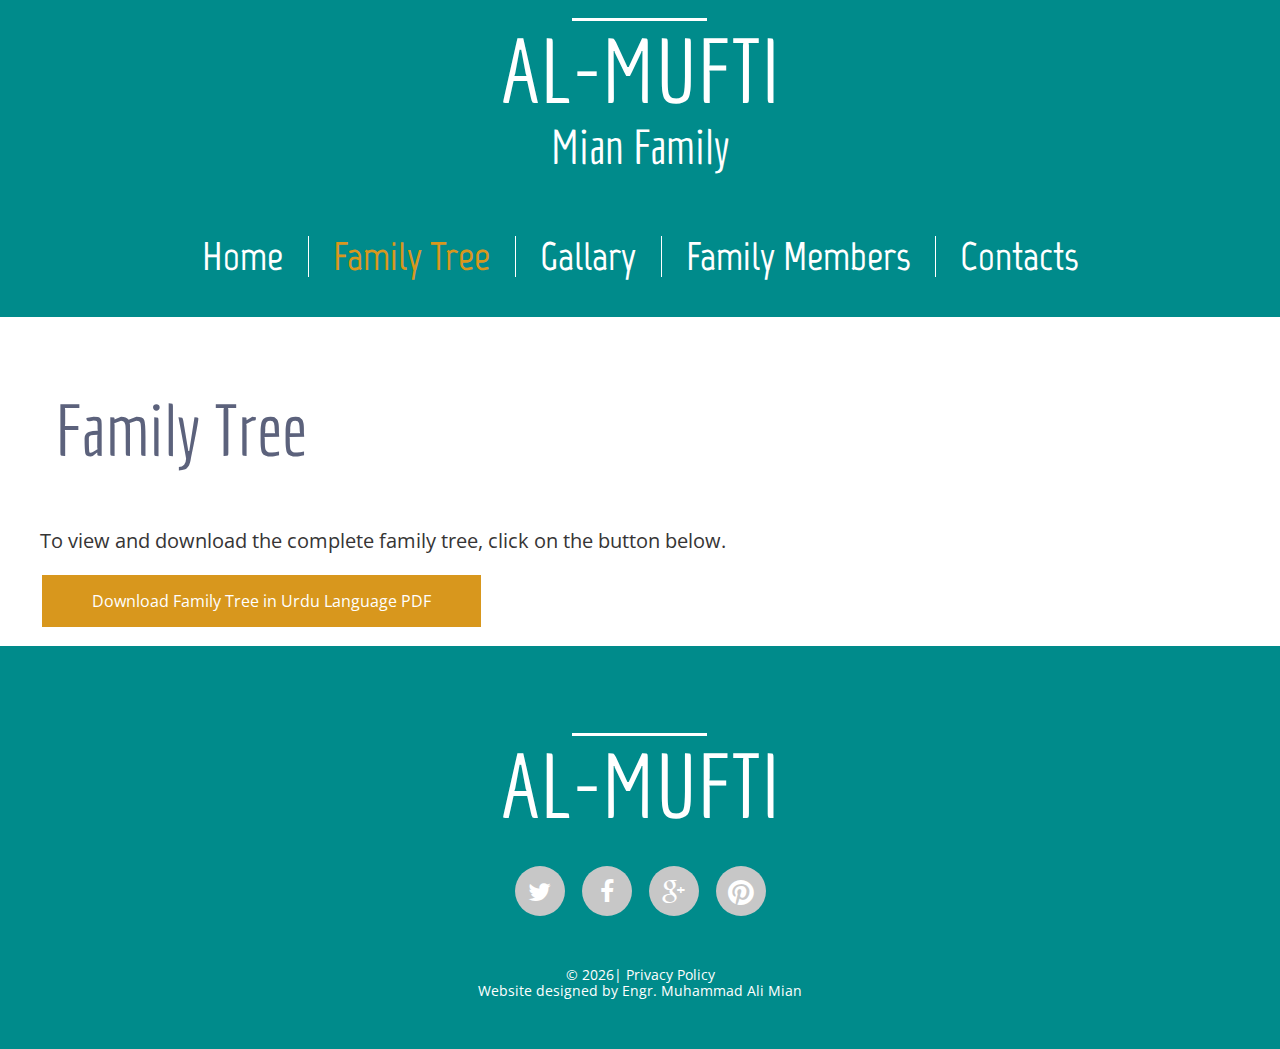
<file: about.html>
<!DOCTYPE html>
<html lang="en">
<head>
<title>Family Tree</title>
<meta charset="utf-8">
<meta name = "format-detection" content = "telephone=no" />
<link rel="icon" href="images/favicon.ico">
<link rel="shortcut icon" href="images/favicon.ico" />
<link rel="stylesheet" href="css/style.css">
<script src="js/jquery.js"></script>
<script src="js/jquery-migrate-1.1.1.js"></script>
<script src="js/jquery.easing.1.3.js"></script>
<script src="js/script.js"></script> 
<script src="js/superfish.js"></script>
<script src="js/jquery.equalheights.js"></script>
<script src="js/jquery.mobilemenu.js"></script>
<script src="js/tmStickUp.js"></script>
<script src="js/jquery.ui.totop.js"></script>
<script>
 $(window).load(function(){
  $().UItoTop({ easingType: 'easeOutQuart' });
  $('#stuck_container').tmStickUp({});  
 }); 
</script>
<!--[if lt IE 8]>
 <div style=' clear: both; text-align:center; position: relative;'>
   <a href="http://windows.microsoft.com/en-US/internet-explorer/products/ie/home?ocid=ie6_countdown_bannercode">
     <img src="http://storage.ie6countdown.com/assets/100/images/banners/warning_bar_0000_us.jpg" border="0" height="42" width="820" alt="You are using an outdated browser. For a faster, safer browsing experience, upgrade for free today." />
   </a>
</div>
<![endif]-->
<!--[if lt IE 9]>
<script src="js/html5shiv.js"></script>
<link rel="stylesheet" media="screen" href="css/ie.css">
<![endif]-->
</head>

<body class="" id="top">
<!--==============================
              header
=================================-->
<header>
  <div class="container_12">
    <div class="grid_12">
      <h1 class="logo">
        <a href="index.html">
          Al-Mufti
          <span>Mian Family</span>
        </a>
      </h1>
    </div>
    <div class="clear"></div>
  </div>
  <section id="stuck_container">
  <!--==============================
              Stuck menu
  =================================-->
    <div class="container_12">
        <div class="grid_12">          
          <div class="navigation ">
            <nav>
              <ul class="sf-menu">
               <li><a href="index.html" style="font-size: 40px;font-weight: bold;">Home</a></li>
               <li class="current"><a href="about.html" style="font-size: 40px;font-weight: bold;">Family Tree</a></li>
               <li><a href="mission.html" style="font-size: 40px;font-weight: bold;">Gallary</a></li>
               <li><a href="membership.html" style="font-size: 40px;font-weight: bold;">Family Members</a></li>
               <li><a href="contacts.html" style="font-size: 40px;font-weight: bold;">Contacts</a></li>
             </ul>
            </nav>
            <div class="clear"></div>
          </div>       
         <div class="clear"></div>  
     </div> 
     <div class="clear"></div>
    </div> 
  </section>
</header>
<!--=====================
          Content
======================-->
<section id="content"><div class="ic">More Website Templates @ TemplateMonster.com - September22, 2014!</div>
  <div class="container_12">
    <div class="grid_8">
      <h2>Family Tree</h2>
      
    </div>
    <div class="clear"></div>
    To view and download the complete family tree, click on the button below.<br><br>


  <div class="shaj">
      <a href="shajra for printing final(1).pdf" target="_blank" download>Download Family Tree in Urdu Language PDF</a>
  </div>
   <br> 
</section>
<!--==============================
              footer
=================================-->
<footer id="footer">
  <div class="container_12">
    <div class="grid_12"> 
      <h1 class="logo">
        <a href="index.html">
          Al-Mufti
        </a>
      </h1>
      <div class="socials">
        <a href="#" class="fa fa-twitter"></a>
        <a href="#" class="fa fa-facebook"></a>
        <a href="#" class="fa fa-google-plus"></a>
        <a href="#" class="fa fa-pinterest"></a>
      </div>
      <div class="sub-copy">&copy; <span id="copyright-year"></span>| <a href="#">Privacy Policy</a> <br> Website designed by <a href="http://www.templatemonster.com/" rel="nofollow">Engr. Muhammad Ali Mian</a></div>
    </div>
    <div class="clear"></div>
  </div>  
</footer>
<a href="#" id="toTop" class="fa fa-angle-up"></a>
</body>
</html>
</file>
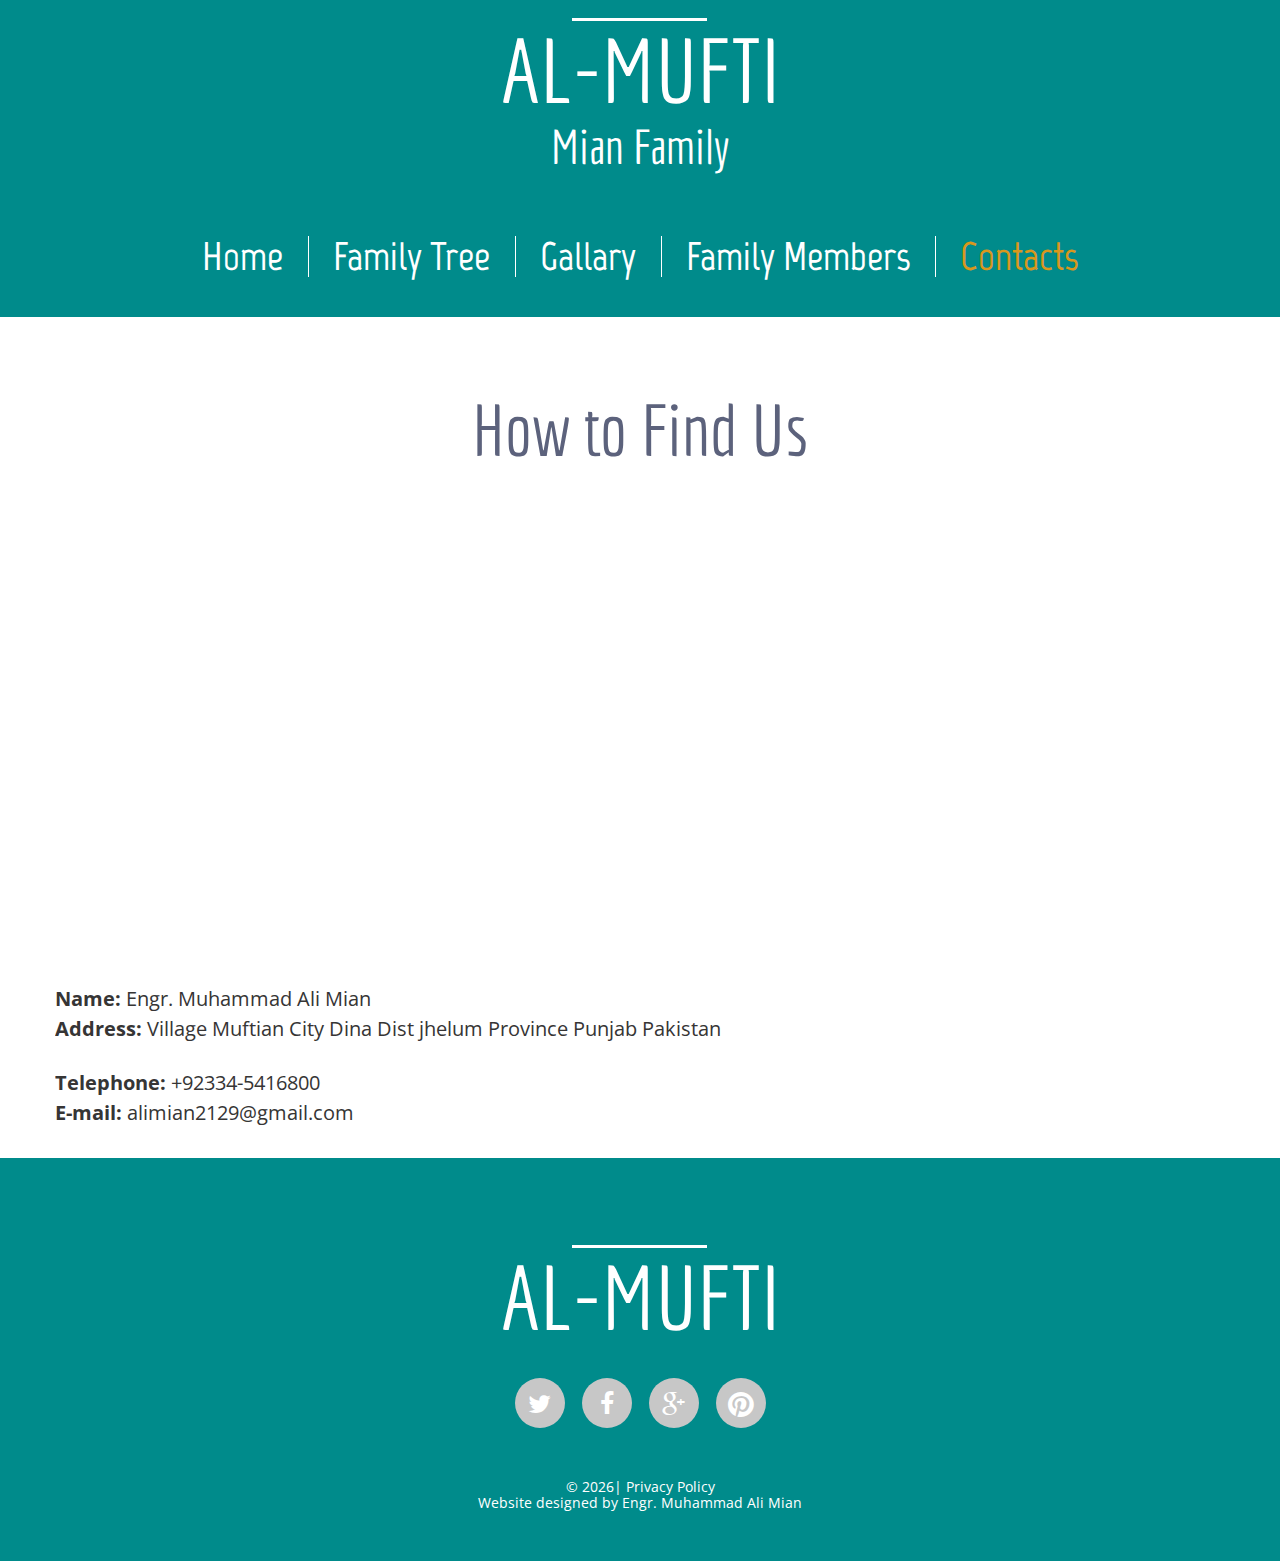
<file: contacts.html>
<!DOCTYPE html>
<html lang="en">
<head>
<title>Contacts</title>
<meta charset="utf-8">
<meta name = "format-detection" content = "telephone=no" />
<link rel="icon" href="images/favicon.ico">
<link rel="shortcut icon" href="images/favicon.ico" />
<link rel="stylesheet" href="css/contact-form.css">
<link rel="stylesheet" href="css/style.css">
<script src="js/jquery.js"></script>
<script src="js/jquery-migrate-1.1.1.js"></script>
<script src="js/jquery.easing.1.3.js"></script>
<script src="js/script.js"></script> 
<script src="js/superfish.js"></script>
<script src="js/jquery.equalheights.js"></script>
<script src="js/jquery.mobilemenu.js"></script>
<script src="js/tmStickUp.js"></script>
<script src="js/jquery.ui.totop.js"></script>
<script src="js/TMForm.js"></script>
<script src="js/modal.js"></script>

<script>
 $(window).load(function(){
  $().UItoTop({ easingType: 'easeOutQuart' });
  $('#stuck_container').tmStickUp({});  
 }); 
</script>
<!--[if lt IE 8]>
 <div style=' clear: both; text-align:center; position: relative;'>
   <a href="http://windows.microsoft.com/en-US/internet-explorer/products/ie/home?ocid=ie6_countdown_bannercode">
     <img src="http://storage.ie6countdown.com/assets/100/images/banners/warning_bar_0000_us.jpg" border="0" height="42" width="820" alt="You are using an outdated browser. For a faster, safer browsing experience, upgrade for free today." />
   </a>
</div>
<![endif]-->
<!--[if lt IE 9]>
<script src="js/html5shiv.js"></script>
<link rel="stylesheet" media="screen" href="css/ie.css">
<![endif]-->
</head>

<body class="" id="top">
<!--==============================
              header
=================================-->
<header>
  <div class="container_12">
    <div class="grid_12">
      <h1 class="logo">
        <a href="index.html">
          Al-Mufti
          <span>Mian Family</span>
        </a>
      </h1>
    </div>
    <div class="clear"></div>
  </div>
  <section id="stuck_container">
  <!--==============================
              Stuck menu
  =================================-->
    <div class="container_12">
        <div class="grid_12">          
          <div class="navigation ">
            <nav>
              <ul class="sf-menu">
               <li><a href="index.html" style="font-size: 40px;font-weight: bold;">Home</a></li>
               <li><a href="about.html" style="font-size: 40px;font-weight: bold;">Family Tree</a></li>
               <li><a href="mission.html" style="font-size: 40px;font-weight: bold;">Gallary</a></li>
               <li><a href="membership.html" style="font-size: 40px;font-weight: bold;">Family Members</a></li>
               <li class="current"><a href="contacts.html" style="font-size: 40px;font-weight: bold;">Contacts</a></li>
             </ul>
            </nav>
            <div class="clear"></div>
          </div>       
         <div class="clear"></div>  
     </div> 
     <div class="clear"></div>
    </div> 
  </section>
</header>
<!--=====================
          Content
======================-->
<section id="content"><div class="ic">More Website Templates @ TemplateMonster.com - September22, 2014!</div>
  <div class="container_12">
    <div class="grid_12">
      <h2 class="ta__center">
        How to Find Us
      </h2>
      <div class="map">
        <figure class="">
          <iframe src="https://www.google.com/maps/embed?pb=!1m18!1m12!1m3!1d794.9340997805235!2d73.59834965961468!3d33.023361021270745!2m3!1f0!2f0!3f0!3m2!1i1024!2i768!4f13.1!3m3!1m2!1s0x391f8d2eb85b4c49%3A0x644c204970c162c1!2sDarbar%20Muftian!5e1!3m2!1sen!2s!4v1730727208375!5m2!1sen!2s" width="400" height="300" style="border:0;" allowfullscreen="" loading="lazy" referrerpolicy="no-referrer-when-downgrade"></iframe>
        </figure> 
        <strong>Name: </strong>Engr. Muhammad Ali Mian
        <p><strong>Address: </strong>Village Muftian City Dina Dist jhelum Province Punjab Pakistan</p>
        <strong> Telephone:</strong> +92334-5416800<br>
        <strong>E-mail:</strong> <a href="#">alimian2129@gmail.com</a><br>
        <br>
      </div>
    </div>
    <div class="clear"></div>
  </div>

</section>
<!--==============================
              footer
=================================-->
<footer id="footer">
  <div class="container_12">
    <div class="grid_12"> 
      <h1 class="logo">
        <a href="index.html">
          Al-Mufti
        </a>
      </h1>
      <div class="socials">
        <a href="#" class="fa fa-twitter"></a>
        <a href="#" class="fa fa-facebook"></a>
        <a href="#" class="fa fa-google-plus"></a>
        <a href="#" class="fa fa-pinterest"></a>
      </div>
      <div class="sub-copy">&copy; <span id="copyright-year"></span>| <a href="#">Privacy Policy</a> <br> Website designed by <a href="http://www.templatemonster.com/" rel="nofollow">Engr. Muhammad Ali Mian</a></div>
    </div>
    <div class="clear"></div>
  </div>  
</footer>
<a href="#" id="toTop" class="fa fa-angle-up"></a>
</body>
</html>
</file>
<file: css/ie.css>
/*.block1_count {
	behavior: url(js/PIE.htc);
	position: relative;
}*/

body {
	min-width: 1120px;
}

#form .invalid .error-message, 
#form .empty .empty-message {
	display: block;

}

#form .error-message, 
#form .empty-message {
	display: none;
}

.support:hover img  {
	filter:progid:DXImageTransform.Microsoft.Alpha(opacity=40);
}

#owl .owl-next:hover,
#owl .owl-prev:hover,
.camera_prev:hover,
.camera_next:hover  {
	filter:progid:DXImageTransform.Microsoft.Alpha(opacity=50);
}


#contact-form .contact-form-loader  {
	display: none;
}

#contact-form.loading .contact-form-loader  {
	display: block;
}
</file>
<file: css/contact-form.css>
/* Contact Form variables
========================================================*/
/* Contact Form Basic Styles 
========================================================*/
#contact-form {
  position: relative;
  padding-top: 26px;
}
#contact-form .link-1 + .link-1 {
  margin-left: 17px;
}
#contact-form .ta__right {
  padding-top: 2px;
}
#contact-form label {
  display: block;
  float: left;
  position: relative;
  display: inline-block;
  padding-right: 37px;
  width: 100%;
  -webkit-box-sizing: border-box;
  -moz-box-sizing: border-box;
  box-sizing: border-box;
  min-height: 74px;
}
#contact-form label.message {
  margin-left: 0;
  width: 100%;
  position: relative;
  top: -2px;
  padding-right: 0;
}
#contact-form fieldset {
  border: none;
}
/* Contact Form Placeholder Styles 
========================================================*/
#contact-form ._placeholder {
  width: 100% !important;
  position: absolute;
  left: 0;
  top: 0;
  display: block;
  font-weight: normal;
  line-height: 24px;
  font-size: 18px;
  font-family: 'Open Sans', sans-serif;
  padding: 6px 20px 5px;
  -webkit-box-sizing: border-box;
  -moz-box-sizing: border-box;
  box-sizing: border-box;
  border-radius: 4px;
  cursor: text;
  color: #363535;
}
#contact-form ._placeholder.focused {
  opacity: 0.4;
  filter: alpha(opacity=40);
  -webkit-box-shadow: 0px 0px 7px 0px rgba(237, 44, 53, 0.7);
  box-shadow: 0px 0px 7px 0px rgba(237, 44, 53, 0.7);
}
#contact-form ._placeholder.hidden {
  display: none;
}
#contact-form .file ._placeholder {
  display: none;
}
/* Contact Form Input 
========================================================*/
#contact-form input[type='text'] {
  width: 100%;
  border-radius: 4px;
  line-height: 24px;
  font-size: 18px;
  font-family: 'Open Sans', sans-serif;
  padding: 6px 20px 5px;
  outline: none;
  color: #363535;
  height: 40px;
  border: 0;
  -webkit-box-sizing: border-box;
  -moz-box-sizing: border-box;
  box-sizing: border-box;
  margin: 0;
  background-color: #c9cbd4;
}
/* Contact Form File Input 
========================================================*/
#contact-form .input-group {
  position: relative;
  display: table;
  border-collapse: separate;
  -webkit-box-sizing: border-box;
  -moz-box-sizing: border-box;
  box-sizing: border-box;
}
#contact-form input.form-control[disabled] {
  cursor: not-allowed;
  background-color: #eeeeee;
  opacity: 1;
}
#contact-form input.form-control {
  position: relative;
  z-index: 2;
  float: left;
  width: 100%;
  margin-bottom: 0;
  padding: 6px 12px;
  -webkit-box-shadow: inset 0 1px 1px rgba(0, 0, 0, 0.075);
  box-shadow: inset 0 1px 1px rgba(0, 0, 0, 0.075);
  -webkit-transition: border-color ease-in-out 0.15s, box-shadow ease-in-out 0.15s;
  -moz-transition: border-color ease-in-out 0.15s, box-shadow ease-in-out 0.15s;
  transition: border-color ease-in-out 0.15s, box-shadow ease-in-out 0.15s;
}
#contact-form .input-group-btn:first-child > .btn {
  border-bottom-right-radius: 0;
  border-top-right-radius: 0;
  margin: 0 -1px 0 0;
}
#contact-form .input-group .form-control:last-child {
  border-bottom-left-radius: 0;
  border-top-left-radius: 0;
}
#contact-form .input-group-btn:last-child > .btn {
  border-bottom-left-radius: 0;
  border-top-left-radius: 0;
}
#contact-form .input-group .form-control:first-child {
  border-bottom-right-radius: 0;
  border-top-right-radius: 0;
}
#contact-form input.form-control,
#contact-form .input-group-btn {
  display: table-cell;
  border-collapse: separate;
  float: none !important;
}
#contact-form .input-group-btn label {
  width: auto;
  margin-left: -1px;
}
#contact-form .input-group-btn {
  position: relative;
  font-size: 0;
  white-space: nowrap;
  width: 1%;
  vertical-align: middle;
}
#contact-form .btn-default {
  color: #333333;
  background-color: #ffffff;
  border-color: #cccccc;
}
#contact-form .btn-default:hover {
  color: #333333;
  background-color: #ebebeb;
  border-color: #adadad;
}
#contact-form .btn-default:active,
#contact-form .btn-default:focus {
  outline-offset: -2px;
  outline: none;
  -webkit-box-shadow: inset 0 3px 5px rgba(0, 0, 0, 0.125);
  box-shadow: inset 0 3px 5px rgba(0, 0, 0, 0.125);
}
/* Contact Form Textarea 
========================================================*/
#contact-form textarea {
  width: 100%;
  line-height: 24px;
  font-size: 18px;
  font-family: 'Open Sans', sans-serif;
  padding: 6px 20px 5px;
  outline: none;
  border: 1px solid #000;
  border: 0;
  -webkit-box-sizing: border-box;
  -moz-box-sizing: border-box;
  box-sizing: border-box;
  resize: none;
  color: #363535;
  height: 202px;
  background-color: #c9cbd4;
}
/* Contact Form Error messages
========================================================*/
#contact-form .empty-message,
#contact-form .error-message {
  position: absolute;
  right: 40px;
  top: 5px;
  color: red;
  height: 0;
  overflow: hidden;
  font-size: 11px;
  -webkit-transition: 0.3s ease-in height;
  transition: 0.3s ease-in height;
  z-index: 99;
}
#contact-form .invalid .error-message,
#contact-form .empty .empty-message {
  height: 20px;
}
/* Contact Form Processing Box
========================================================*/
#contact-form .contact-form-loader {
  position: absolute;
  z-index: -1;
  width: 100%;
  height: 100%;
  overflow: hidden;
  top: 0;
  left: 0;
  right: 0;
  bottom: 0;
  background: rgba(255, 255, 255, 0.9);
  background-image: url('../images/form-loader.gif');
  background-repeat: no-repeat;
  background-position: 50% 50%;
  opacity: 0;
}
#contact-form.processing .contact-form-loader {
  opacity: 1;
  z-index: 99;
  -webkit-transition: all 0.3s ease-in;
  transition: all 0.3s ease-in;
}
/* Contact Form Modal 
========================================================*/
.modal-open {
  overflow: hidden;
}
#contact-form .modal {
  display: none;
  overflow: auto;
  overflow-y: scroll;
  position: fixed;
  top: 0;
  right: 0;
  bottom: 0;
  left: 0;
  z-index: 1050;
  -webkit-overflow-scrolling: touch;
  outline: 0;
  font-family: 'Open Sans', sans-serif;
  font-size: 13px;
}
#contact-form .modal h4 {
  font-size: 24px;
  color: #1e2439;
  text-transform: none;
  padding: 0;
  margin: 0;
}
.modal.fade .modal-dialog {
  -webkit-transform: translate(0, -25%);
  -ms-transform: translate(0, -25%);
  transform: translate(0, -25%);
  -webkit-transition: -webkit-transform 0.3s ease-out;
  -moz-transition: -moz-transform 0.3s ease-out;
  -o-transition: -o-transform 0.3s ease-out;
  transition: transform 0.3s ease-out;
}
.modal.in .modal-dialog {
  -webkit-transform: translate(0, 0);
  -ms-transform: translate(0, 0);
  transform: translate(0, 0);
}
.modal-content {
  position: relative;
  background-color: #ffffff;
  border: 1px solid #999999;
  border: 1px solid rgba(0, 0, 0, 0.2);
  border-radius: 6px;
  -webkit-box-shadow: 0 3px 9px rgba(0, 0, 0, 0.5);
  box-shadow: 0 3px 9px rgba(0, 0, 0, 0.5);
  background-clip: padding-box;
  outline: none;
}
.modal-backdrop {
  position: fixed;
  top: 0;
  right: 0;
  bottom: 0;
  left: 0;
  z-index: 1040;
  background-color: #000000;
}
.modal-backdrop.fade {
  opacity: 0;
  filter: alpha(opacity=0);
}
.modal-backdrop.in {
  opacity: 0.5;
  filter: alpha(opacity=50);
}
.modal-header {
  padding: 15px;
  border-bottom: 1px solid #e5e5e5;
  min-height: 16.42857143px;
}
.modal-header .close {
  margin-top: -2px;
  position: relative;
  z-index: 10;
}
.modal-title {
  margin: 0;
  line-height: 1.42857143;
}
.modal-body {
  position: relative;
  padding: 20px;
}
.modal-dialog {
  width: 600px;
  margin: 10px auto;
}
@media only screen and (max-width: 768px) {
  .modal-dialog {
    position: relative;
    width: auto;
    margin: 10px;
  }
}
/* Contact Form Close icon 
========================================================*/
.close {
  float: right;
  font-size: 21px;
  font-weight: bold;
  line-height: 1;
  color: #000000;
  text-shadow: 0 1px 0 #ffffff;
  opacity: 0.2;
  filter: alpha(opacity=20);
}
.close:hover,
.close:focus {
  color: #000000;
  text-decoration: none;
  cursor: pointer;
  opacity: 0.5;
  filter: alpha(opacity=50);
}
button.close {
  padding: 0;
  cursor: pointer;
  background: transparent;
  border: 0;
  -webkit-appearance: none;
}
@media only screen and (max-width: 1199px) {
  #contact-form {
    padding-right: 0;
  }
  #contact-form label {
    width: 100%;
    margin: 0 !important;
    clear: left;
  }
}
</file>
<file: css/style.css>
@import '../css/grid.css';
@import '../css/font-awesome.css';
@import url(//fonts.googleapis.com/css?family=Open+Sans:400);
@import url(//fonts.googleapis.com/css?family=Open+Sans:700);
@import url(//fonts.googleapis.com/css?family=Open+Sans:300);
@import url(//fonts.googleapis.com/css?family=Open+Sans:300italic);
@import url(//fonts.googleapis.com/css?family=Economica);
@import url(//fonts.googleapis.com/css?family=Marvel:400);
@import url(//fonts.googleapis.com/css?family=Marvel:700);
.navigation {
  z-index: 999;
  position: relative;
  padding: 5px 0 0;
  font-family: 'Marvel', sans-serif;
  font-weight: normal;
}
.navigation .sf-menu {
  z-index: 990;
  text-align: center;
  position: relative;
}
.navigation nav {
  position: relative;
  padding: 0;
}
.select-menu {
  display: none !important;
}
.sf-menu ul {
  position: absolute;
  top: -999px;
  display: none;
}
.sf-menu > li > ul > li {
  float: none;
  position: static;
}
.sf-menu > li {
  float: none;
  display: inline-block;
  font-weight: 300;
  position: relative;
  font-size: 30px;
  line-height: 52px;
}
.sf-menu > li + li {
  margin-left: 46px;
}
.sf-menu > li + li:after {
  content: '';
  background-color: #ffffff;
  height: 5px;
  width: 1px;
  height: 41px;
  position: absolute;
  left: -25px;
  top: 6px;
}
.sf-menu > li > a {
  position: relative;
  color: #ffffff;
  text-align: center;
}
.sf-menu > li > a.sf-with-ul:after {
  content: '';
  position: absolute;
  width: 5px;
  bottom: 15px;
  left: 50%;
  bottom: -5px;
  pointer-events: none;
  z-index: 999;
  width: 0;
  height: 0;
  border-style: solid;
  border-width: 3px 3px 0 3px;
  border-color: #fff transparent transparent transparent;
}
.sf-menu > li.sfHover > a,
.sf-menu > li.current > a,
.sf-menu > li > a:hover {
  color:rgb(216, 151, 29);
}
#stuck_container {
  -webkit-transition: all 0.4s ease;
  -moz-transition: all 0.4s ease;
  -ms-transition: all 0.4s ease;
  -o-transition: all 0.4s ease;
  transition: all 0.4s ease;
  z-index: 998 !important;
  padding-bottom: 7px;
}
#stuck_container .isStuck {
  -webkit-transition: all 0.2s ease;
  -moz-transition: all 0.2s ease;
  -ms-transition: all 0.2s ease;
  -o-transition: all 0.2s ease;
  transition: all 0.2s ease;
}
#stuck_container .isStuck .menuBox {
  margin: 0;
  -webkit-transition: 0.4s ease;
  transition: 0.4s ease;
}
@media only screen and (min-width: 979px) {
  .isStuck {
    background-color: #000;
    box-shadow: 0 5px 5px rgba(0, 0, 0, 0.15);
  }
}
@media only screen and (max-width: 979px) {
  #stuck_container {
    position: relative !important;
    box-shadow: none;
  }
  .pseudoStickyBlock {
    height: 0 !important;
  }
}
html {
  width: 100%;
}
a[href^="tel:"] {
  color: inherit;
  text-decoration: none;
}
sss * {
  -webkit-text-size-adjust: none;
}
body {
  position: relative;
  background: #1e2439;
  color: #363535;
  font: 400 20px/30px 'Open Sans', sans-serif;
}
.ic {
  border:0;
  float:right;
  background:#fff;
  color:#f00;
  width:50%;
  line-height:10px;
  font-size:10px;
  margin:-220% 0 0 0;
  overflow:hidden;
  padding:0
}
strong {
  font-weight: 700;
}
address {
  font-style: normal;
}
p {
  margin-bottom: 24px;
}
input,
textarea {
  border-radius: 0 !important;
  outline: none !important;
  -webkit-appearance: none;
}
img {
  max-width: 100%;
}
/****Heads****/
h1,
h2,
h3,
h4,
h5,
h6 {
  font-weight: 400;
  color: #5c627c;
  font-family: 'Economica', sans-serif;
}
h2 {
  font-size: 72px;
  line-height: 52px;
  padding-top: 86px;
  margin-bottom: 71px;
}
h3 {
  font: bold 48px/52px 'Marvel', sans-serif;
  color: #1e2439;
  padding-top: 44px;
  margin-bottom: 28px;
}
/****Lists****/
ul {
  padding: 0;
  margin: 0;
  list-style: none;
}
.list-1 li {
  padding-top: 16px;
}
.list-1 li .count {
  background-color: rgb(216, 151, 29);
  color: #1e2439;
  display: inline-block;
  width: 47px;
  height: 47px;
  border-radius: 500px;
  font-weight: normal;
  font-size: 30px;
  line-height: 43px;
  text-align: center;
  margin-bottom: 21px;
}
.list-1 li + li {
  margin-top: 43px;
}
.list-1.lst__1 li + li {
  margin-top: 0;
}
.list-2 {
  padding-top: 13px;
}
.list-2 li {
  padding-left: 42px;
  color:rgb(216, 151, 29);
  position: relative;
}
.list-2 li:after {
  background-color: #ffffff;
  content: '';
  width: 12px;
  height: 12px;
  border-radius: 500px;
  background-color: #e7e8eb;
  left: 1px;
  top: 8px;
  position: absolute;
}
.list-2 li + li {
  margin-top: 6px;
}
/****Links****/
a {
  text-decoration: none;
  color: inherit;
  outline: none;
  -webkit-transition: 0.5s ease;
  transition: 0.5s ease;
}
a:hover {
  color:rgb(216, 151, 29);
}
.link-1 {
  display: inline-block;
  color: #1e2439;
  font: 30px/52px 'Marvel', sans-serif;
  margin-top: 5px;
}
.link-1:hover {
  color: rgb(216, 151, 29);
}
.link-1.white {
  margin-top: 33px;
}
.link-1.white:hover {
  color: rgb(216, 151, 29);
}
/****classes****/
.mb0 {
  margin-bottom: 0px !important;
}
.m0 {
  margin: 0 !important;
}
.pad0 {
  padding: 0 !important;
}
.img_inner {
  max-width: 100%;
  -webkit-box-sizing: border-box;
  -moz-box-sizing: border-box;
  box-sizing: border-box;
  margin-bottom: 39px;
  margin-top: 16px;
  border-radius: 0 !important;
}
.img_inner.offset__1 {
  margin-bottom: 11px;
}
.img_inner.offset__1 + .text1 {
  padding-bottom: 2px;
}
.img_inner.offset__2 {
  margin-top: 13px !important;
  margin-bottom: 21px !important;
}
.img_inner.fleft {
  float: left;
  width: auto !important;
  margin-right: 30px;
  margin-bottom: 0px;
}
.img_inner.fleft.noresize {
  margin-right: 20px;
  margin-top: 4px;
}
.img_inner.img_fright {
  position: relative;
  top: 7px;
  float: right;
  margin-left: 20px;
  margin-bottom: 40px;
}
.oh {
  overflow: hidden;
}
.fwn {
  font-weight: normal;
}
.fright {
  float: right !important;
}
.upp {
  text-transform: uppercase;
}
.alright {
  text-align: right;
}
.ta__center {
  text-align: center;
}
.ta__left {
  text-align: left;
}
.td__underline {
  text-decoration: underline;
}
.ta__right {
  text-align: right;
}
.fw_med {
  font-weight: 500;
}
.wrapper,
.extra_wrapper {
  overflow: hidden;
}
.clear {
  float: none !important;
  clear: both;
}
.oh {
  overflow: hidden;
}
.nowrap {
  white-space: nowrap;
}
.rel {
  position: relative;
}
/*header*/
header {
  color: #ffffff;
  background-color:darkcyan;
  display: block;
  position: relative;
  z-index: 999;
  padding: 18px 0 28px;
}
header .rel {
  z-index: 999;
}
h1 {
  text-align: center;
  position: relative;
  text-transform: uppercase;
  color: #ffffff;
  z-index: 999;
  font-size: 90px;
  line-height: 52px;
  margin-bottom: 8px;
  padding: 26px 0 45px;
  letter-spacing: normal;
}
h1 a {
  -webkit-transition: 0s ease;
  transition: 0s ease;
}
h1 a:hover {
  color: #ffffff;
}
h1 span {
  padding-top: 24px;
  text-transform: none;
  display: block;
  font-size: 48px;
}
h1:after {
  position: absolute;
  content: '';
  background-color: #ffffff;
  width: 135px;
  height: 3px;
  top: 0;
  left: 50%;
  margin-left: -68px;
}
/****Content****/
#content {
  background-color: #ffffff;
}
/****Non suppage set****/
.page1 header {
  padding-bottom: 27px;
}
/****Blocks****/
.banner {
  margin-top: -106px;
  margin-bottom: 86px;
  text-align: center;
  background-color: #c7c7c7;
}
.banner .banner_title {
  display: block;
  font: 48px/52px 'Marvel', sans-serif;
  color: #ffffff;
  background-color: rgb(216, 151, 29);
  padding: 39px 0 75px;
  position: relative;
}
.banner .banner_title:after {
  position: absolute;
  content: '';
  background-color: #ffffff;
  width: 135px;
  height: 3px;
  bottom: 55px;
  left: 50%;
  margin-left: -68px;
}
.banner a.banner_title:hover {
  background-color: #1e2439;
}
.banner img {
  padding: 77px 0;
}
.block-1 {
  background-color: #5c627c;
  padding-bottom: 85px;
  margin-bottom: 57px;
}
.block-1.white {
  padding-top: 33px;
}
.block-1.white h3 {
  margin-bottom: 5px;
}
.block-1.offset__1 {
  margin-top: 38px;
  padding-bottom: 22px;
  margin-bottom: 0;
}
.block-1.offset__2 {
  margin-top: 83px;
  padding-bottom: 22px;
  margin-bottom: 0;
  padding-bottom: 70px;
}
.block-1.offset__2 h2 {
  line-height: 72px;
  padding-top: 76px;
  margin-bottom: 0;
  padding-bottom: 28px;
}
.block-1.offset__2 .list-1 .count {
  float: left;
  display: block;
  margin-right: 26px;
  position: relative;
}
.block-1.offset__2 .text1 {
  margin-bottom: 16px;
  color: #ffffff;
  top: -5px;
  position: relative;
}
.block-1.contacts {
  padding-bottom: 54px;
  margin-bottom: 0;
}
.block-1 img {
  float: left;
  border-radius: 500px;
  margin-right: 18px;
  margin-top: 16px;
}
.block-1 .block-1_title {
  color: #ffffff;
  font-size: 30px;
  line-height: 52px;
  font-weight: normal;
  margin-bottom: 11px;
}
.block-1 h2 {
  color: #ffffff;
  text-align: center;
  padding: 88px 0 72px;
}
.block-1 h3 {
  padding-top: 48px;
  margin-bottom: 28px;
  color: #ffffff;
}
.block-2 {
  padding-top: 20px;
  padding-bottom: 30px;
}
.block-2 img {
  margin-bottom: 6px;
}
.block-3 {
  margin-bottom: 67px;
}
.block-4 {
  margin-bottom: 86px;
  background-color: #5c627c;
  color: #ffffff;
  padding: 78px 310px 81px 28px;
  margin-top: 16px;
  position: relative;
}
.block-4 .block-4_title {
  margin-bottom: 15px;
  font: bold 48px/52px 'Marvel', sans-serif;
}
.block-4 a {
  position: absolute;
  right: 0;
  top: 0;
  bottom: 0;
  width: 226px;
  font-size: 36px;
  line-height: 52px;
  font-weight: normal;
  background-color: #ec9e9e;
  text-align: center;
  padding-top: 96px;
}
.block-4 a:hover {
  background-color: #1e2439;
}
.block-4 a:before {
  position: absolute;
  width: 0;
  height: 0;
  border-style: solid;
  border-width: 14px 0 14px 23px;
  border-color: transparent transparent transparent #5c627c;
  left: 0;
  top: 50%;
  margin-top: -14px;
  content: '';
}
.banner-1 {
  margin-top: 16px;
  background-color:black;
  text-align: center;
  margin-bottom: 85px;
  color:azure
}
.banner-1 .banner-1_bot {
  padding: 38px 12px 52px;
}
.banner-1 .banner-1_bot .text1:after {
  left: 50%;
  margin-left: -67px;
}
.banner-2 {
  margin-top: 57px;
  background-color: rgb(216, 151, 29);
  color: #ffffff;
}
.banner-2 .banner-2_bot {
  padding: 14px 28px 28px;
}
.banner-2 .banner-2_title {
  font-size: 36px;
  line-height: 52px;
  font-weight: normal;
  margin-bottom: 4px;
}
.banner-2 img {
  border-radius: 0 !important;
  margin: 0 !important;
  float: none !important;
}
.contacts {
  padding-top: 6px;
  margin-top: 52px;
}
/****Gallery****/
/****Separators****/
.sep-1 {
  height: 51px;
}
/****Text styles****/
.text1 {
  color:azure;
  font-size: 30px;
  line-height: 52px;
  font-weight: normal;
  margin-bottom: 5px;
}
.text1.tx__1 {
  position: relative;
  padding-bottom: 15px;
  margin-bottom: 21px;
}
.text1.tx__1:after {
  position: absolute;
  content: '';
  background-color:azure;
  width: 135px;
  height: 3px;
  bottom: 0;
  left: 0;
}
.text1.tx__2 {
  margin-bottom: 11px;
}
.color1 {
  color: rgb(216, 151, 29);
}
.color1 a:hover,
a.color1:hover {
  color: #1e2439;
}
.color2 {
  color: #1e2439;
}
.white {
  color: #ffffff;
}
/****Map****/
.map {
  overflow: hidden;
  padding-top: 14px;
}
.map figure {
  position: relative;
  display: block;
  width: 100%;
  -webkit-box-sizing: border-box;
  -moz-box-sizing: border-box;
  box-sizing: border-box;
  margin-bottom: 45px;
}
.map figure iframe {
  width: 100%;
  height: 399px;
  max-width: 100%;
}
.address1 {
  display: block;
  float: left;
}
.address1 + .address1 {
  margin-left: 70px;
}
.address1 dt {
  margin-bottom: 13px;
}
.address1 dd span {
  min-width: 144px;
  display: inline-block;
  text-align: left;
}
.address1 dd span.col1 {
  min-width: 0;
}
/**Footer**/
#footer {
  text-align: center;
  color: #ffffff;
  background-color: darkcyan;
  padding: 87px 0 50px;
  font-size: 14px;
  line-height: 16px;
  font-weight: normal;
}
#footer h1 {
  padding-bottom: 47px;
}
#footer .footer_phone {
  font-size: 24px;
}
#footer .sub-copy {
  padding-top: 51px;
}
#footer .sub-copy a:hover {
  color: rgb(216, 151, 29);
}
#footer .socials {
  font-size: 0;
  line-height: 0;
}
#footer .socials .fa {
  display: inline-block;
  width: 50px;
  height: 50px;
  border-radius: 500px;
  font-size: 25px;
  line-height: 54px;
  background-color: #c7c7c7;
}
#footer .socials .fa + .fa {
  margin-left: 17px;
}
#footer .socials .fa:hover {
  color: #ffffff;
  background-color: rgb(216, 151, 29);
}
#footer .socials .fa.fa-pinterest {
  font-size: 30px;
}
#toTop {
  display: none;
  text-decoration: none;
  position: fixed;
  bottom: 40px;
  left: 51%;
  margin-left: 640px;
  overflow: hidden;
  border: none;
  color: #ffffff;
  width: 74px;
  height: 86px;
  font-size: 72px;
  line-height: 86px;
  text-align: center;
  z-index: 20;
  -webkit-transition: background 0.5s ease;
  transition: background 0.5s ease;
  background-color: rgb(216, 151, 29);
}
#toTop:hover {
  outline: none;
  background-color: #000000;
}

.shaj a {
  background-color: rgb(216, 151, 29); /* Green */
  border: none;
  color: white;
  padding: 15px 50px;
  text-align: center;
  text-decoration: none;
  display:   
 inline-block;
  font-size: 16px;
  margin: 4px 2px;
  cursor: pointer;
  margin-bottom: 5%; 
}

.biography {
  text-align: left;
  margin-right: 20px;
  font-family: Arial, sans-serif;
  font-size: 16px;
  line-height: 1.5;
}



.video-gallery {
  display: flex;
  flex-wrap: wrap;
  justify-content: space-around;
}

.video-container {
  width: 200px; /* Adjust width as needed */
  height: 150px; /* Adjust height as needed */
  margin: 10px;
  border: 1px solid #ccc;
  overflow: hidden;
}

.video-container video {
  width: 100%;
  height: 100%;
  object-fit: cover;
}

.image-gallery {
  display: grid;
  grid-template-columns: repeat(3, 1fr); /* Adjust the number of columns as needed */
  grid-gap: 10px;
}

.image-container {
  display: inline-block;
}

.image-container a {
  display: block;
}

.image-container img {
  width: 150px; /* Adjust the width as needed */
  height: auto;
  cursor: pointer;
  object-fit: cover;
}
</file>
